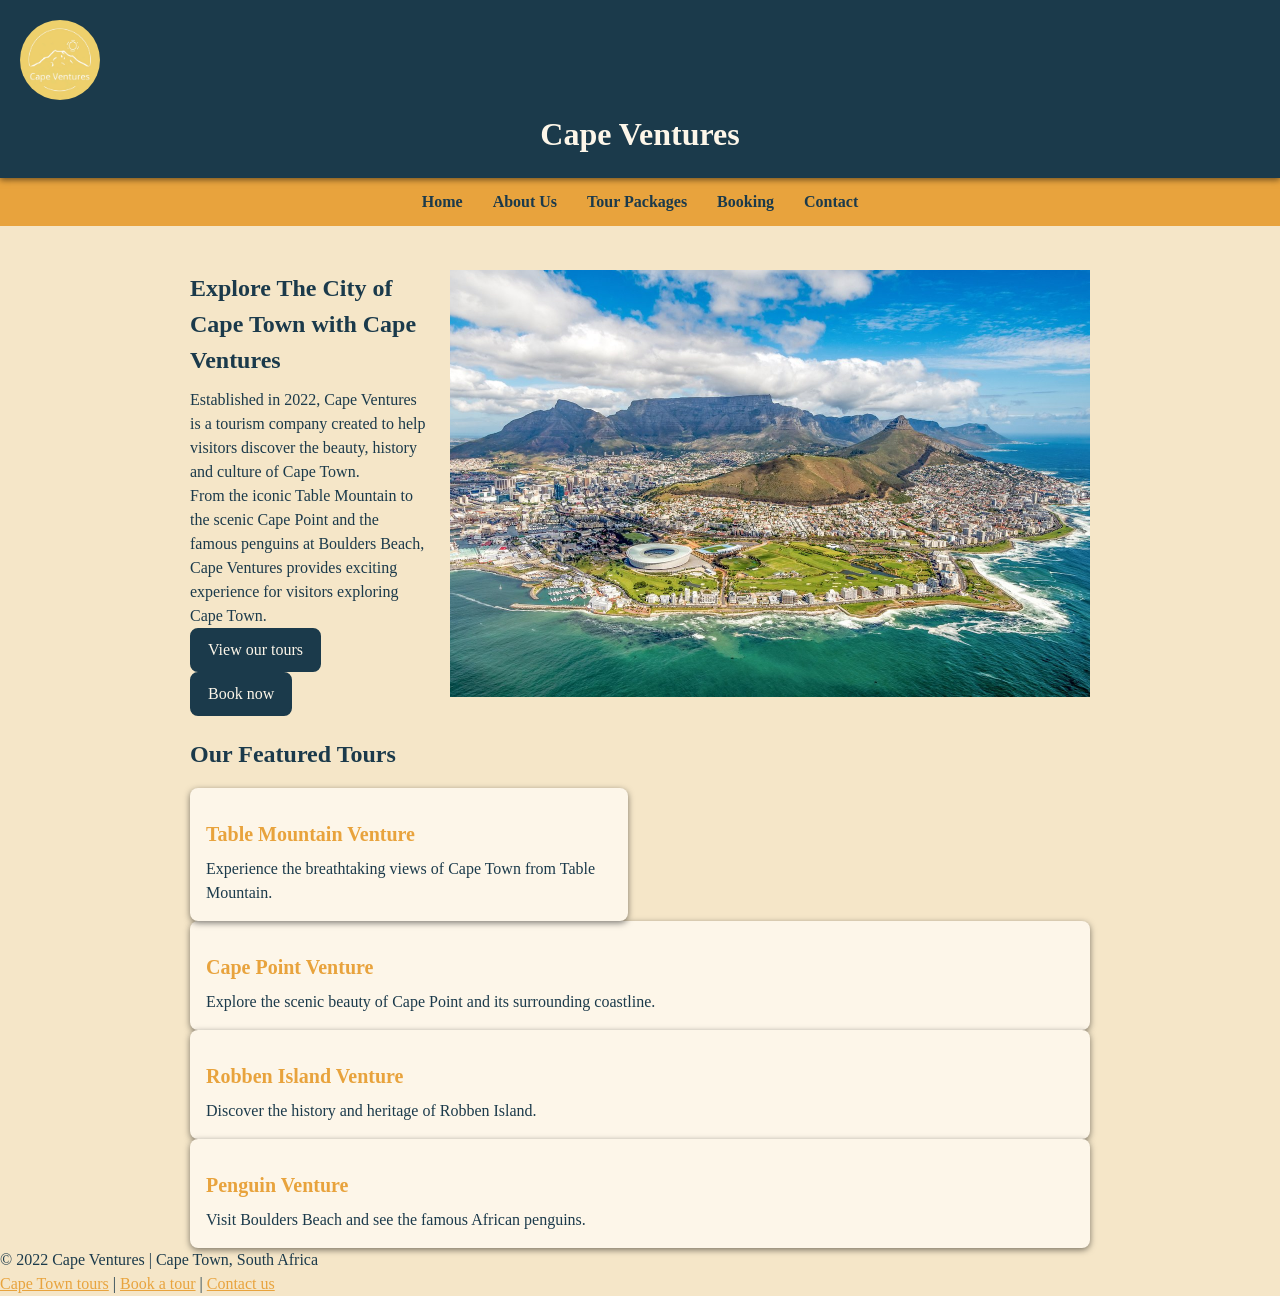
<file: index.html>
<!DOCTYPE html>
<html lang="en">
 <head>
    <meta charset="UTF-8">
    <meta name="viewport" content="width=device-width, initial-scale=1.0">
    <title>Cape Town Tours and Day Trips | Cape Ventures</title>
    <meta name="description" content="Book guided Cape Town tours with Cape Ventures: Table Mountain, Cape Point,
    Robben Island and the Boulders Beach penguins. Established in 2022.">
    <meta name="keywords" content="Cape Town tours, Table Mountain tour, Cape Point tour,
    Robben Island tour, Boulders Beach penguins, Cape Ventures">
    <meta name="author" content="Megan Arigundia">
        <!--Security-Limits the information my site shares with other sites-->
    <meta name="referrer" content="strict-origin-when-cross-origin">
    <link rel="stylesheet" href="css/style.css">
    <!-- Local SEO: tells search engine who we are and where we are-->
     <script type="application/ld+json">
       { "@context": "https://schema.org","@type":"TravelAgency","name":"Cape Ventures","url":
        "https://maeloy.github.io/Cape-Ventures/","email":"info@capeventures.co.za","telephone":"+27123456789","foundingDate":
        "2022","address":{"@type":"PostalAddress","addressLocality":"Cape Town","addressCountry":"ZA"}}
     </script>
    </head>

    <body>
        <header>
        <img src="images/cape-ventures-logo.jpg" alt="Cape Ventures logo" width="80">
            <h1>Cape Ventures</h1>
        </header>

   <!--Main Navigation-->     
            <nav>
                <a href="index.html">Home</a>
                <a href="about.html">About Us</a>
                <a href="tours.html">Tour Packages</a>
                <a href="enquiry.html">Booking</a>
                <a href="contact.html">Contact</a>
            </nav>
        

        <main>
            <!--The images are displayed by each section starting with "<img src"-->
            <section class="hero"> <!--Main Content-->
                <div class="hero-text">
                <h2> Explore The City of Cape Town with Cape Ventures</h2>
                <p>
                    Established in 2022, Cape Ventures is a tourism company created to help visitors discover the beauty, history and culture of Cape Town.
                </p>
                <p>
                    From the iconic Table Mountain to the scenic Cape Point and the famous penguins at Boulders Beach, Cape Ventures provides exciting experience for visitors exploring Cape Town.
                </p>
                <a class="map-btn" href="tours.html">View our tours</a>
                <a class="map-btn" href="enquiry.html">Book now</a>
                </div>
                <img src="images/cape-town-table-mountain-view.jpg" 
                srcset="images/cape-town-table-mountain-view-480.jpg 480w , images/cape-town-table-mountain-view.jpg 1280w"
                sizes="(max-width: 600px) 100vw, 50vw"
                alt="View of Table Mountain, Cape Town">
            </section>


            <section>
                <h2> Our Featured Tours</h2>
                <div class="grid">
                    <article class="card reveal">         
                <h3> Table Mountain Venture</h3>
                <p>
                    Experience the breathtaking views of Cape Town from Table Mountain.
                </p>
            </article>
           </div>

           <article class="card reveal">
                <h3>Cape Point Venture</h3>
                <p>Explore the scenic beauty of Cape Point and its surrounding coastline.</p>
            </article>

            <article class="card reveal">
                <h3>Robben Island Venture</h3>
                <p>Discover the history and heritage of Robben Island.</p>
                 </article>
                 
                 <article class="card reveal">
                <h3>Penguin Venture</h3>
                <p>
                    Visit Boulders Beach and see the famous African penguins.
                </p>
            </article>
            
                </section>
        </main>

<!--Footer Information-->
 <footer>
    <p>&copy; 2022 Cape Ventures | Cape Town, South Africa</p>
    <p><a href="tours.html">Cape Town tours</a> | <a
    href="enquiry.html">Book a tour</a> | <a href="contact.html">Contact us</a></p>
 </footer>
 <script src="js/main.js" defer></script>
 </body>
 </html>
</file>
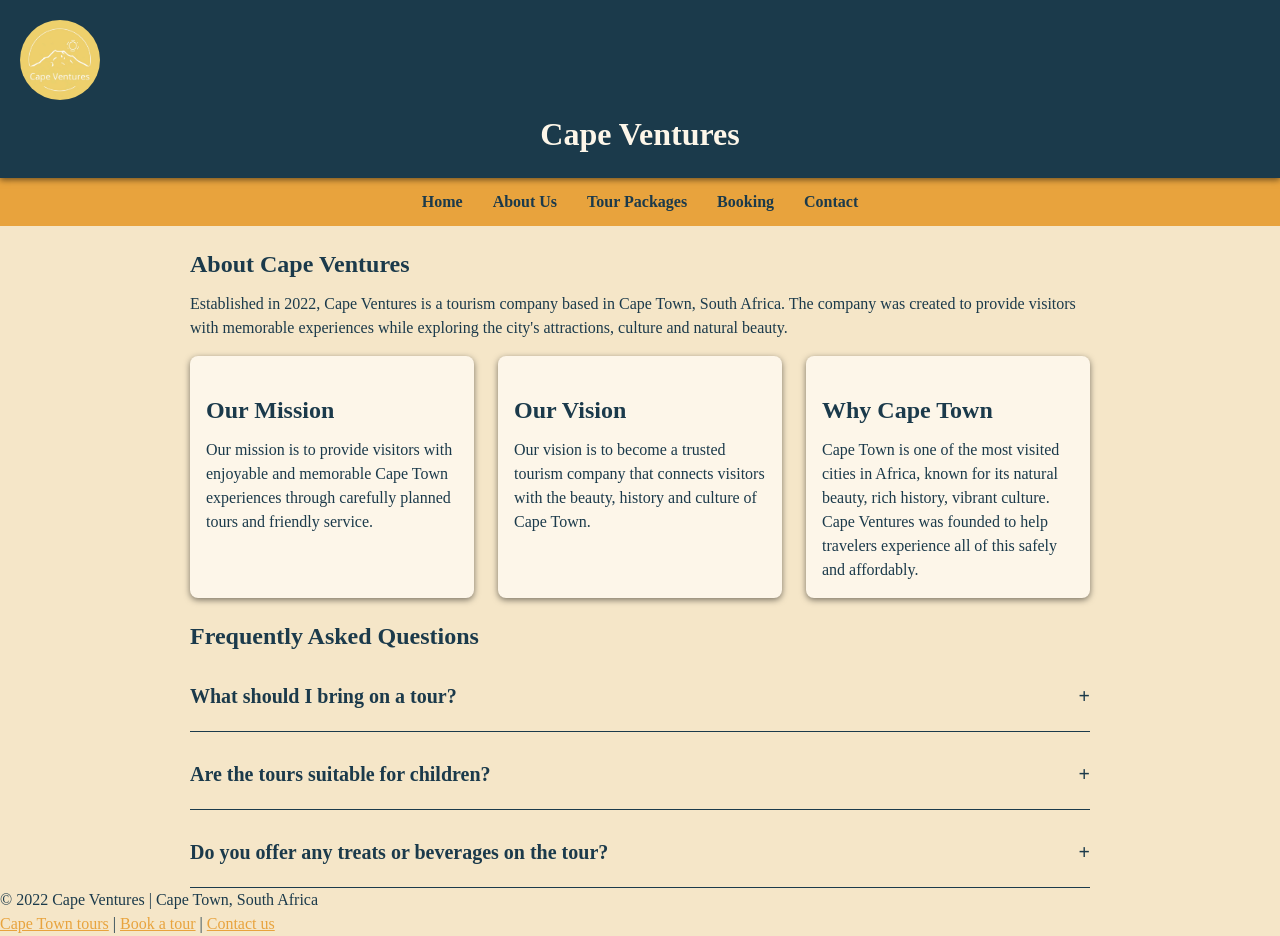
<file: about.html>
<!DOCTYPE html>
<html lang="en">
 
<head>
    <meta charset="UTF-8">
    <meta name="viewport" content="width=device-width, initial-scale=1.0">
    <title>About Us | Cape Ventures Cape Town Tour Company</title>
    <meta name="description" content="Learn about Cape Ventures, a Cape Town tourism company
     founded in 2022, our mission, our vision and answers to common questions about our tours.">
    <meta name="keywords" content="about Cape Ventures, Cape Town tourism company, tour Company
    mission, Cape Town travel FAQ">
    <meta name="author" content="Megan Arigundia">
    <!--Security-Limits the information my site shares with other sites-->
    <meta name="referrer" content="strict-origin-when-cross-origin">
     <link rel="stylesheet" href="css/style.css">
</head>

<body>
 <header>
  <img src="images/cape-ventures-logo.jpg" alt="Cape Ventures logo" width="80">
    <h1>Cape Ventures</h1>
 </header>
<!--Main Navigation-->
 <nav>
                <a href="index.html">Home</a>
                <a href="about.html">About Us</a>
                <a href="tours.html">Tour Packages</a>
                <a href="enquiry.html">Booking</a>
                <a href="contact.html">Contact</a>
 </nav>

 <!--Main Page Content-->
 <main>
      <section>
              <h2>About Cape Ventures</h2>
              <p>
                Established in 2022, Cape Ventures is a tourism company based in Cape Town, South Africa. The company was created to provide visitors with memorable experiences while exploring the city's attractions, culture and natural beauty.
              </p>
      </section>

      <div class="grid grid-3">
      <article class="card reveal">
        <h2>Our Mission</h2>
        <p>
            Our mission is to provide visitors with enjoyable and memorable Cape Town experiences through carefully planned tours and friendly service.
        </p>
      </article>

      <article class="card reveal">
        <h2>Our Vision</h2>

        <p>
            Our vision is to become a trusted tourism company that connects visitors with the beauty, history and culture of Cape Town.
        </p>
      </article>

      <article class="card reveal">
        <h2>Why Cape Town</h2>
        <P>
          Cape Town is one of the most visited cities in Africa, known for its natural beauty, rich history, vibrant culture. Cape Ventures was founded to help travelers experience all of this safely and affordably.
        </P>
      </article>
      </div>

      <!-- FAQ will be opened and closed by java script-->
       <section>
        <h2> Frequently Asked Questions</h2>

        <div class="acc-item">
          <h3><button type="button" class="acc-btn" aria-expanded="false"
            aria-controls="faq1">What should I bring on a tour?</button></h3>
            <div class="acc-panel" id="faq1" hidden>
              <p>Bring comfortable shoes, sunscreen, some water and a light jacket, because Cape Town weather can change quickly.</p>
            </div>
        </div>

        <div class="acc-item">
          <h3><button type="button" class="acc-btn" aria-expanded="false"
          aria-controls="faq2">Are the tours suitable for children?</button> </h3>
          <div class="acc-panel" id="faq2" hidden>
            <p> Yes, all of our tours are family friendly. Please tell us the ages of children when you book</p>
          </div>
        </div>

              <div class="acc-item">
          <h3><button type="button" class="acc-btn" aria-expanded="false"
          aria-controls="faq3">Do you offer any treats or beverages on the tour?</button> </h3>
          <div class="acc-panel" id="faq3" hidden>
            <p> Yes, we do offer a refreshing bottle of water in summer or a cup of coffee in winter. ON THE HOUSE!!!!!!</p>
          </div>
        </div>
       </section>

 </main>

 <!--Footer information-->
 <footer>
    <p>&copy; 2022 Cape Ventures | Cape Town, South Africa</p>
    <p><a href="tours.html">Cape Town tours</a> | <a
    href="enquiry.html">Book a tour</a> | <a href="contact.html">Contact us</a></p>
 </footer>
 </body>
 <script src="js/main.js" defer></script>
 </html>
</file>
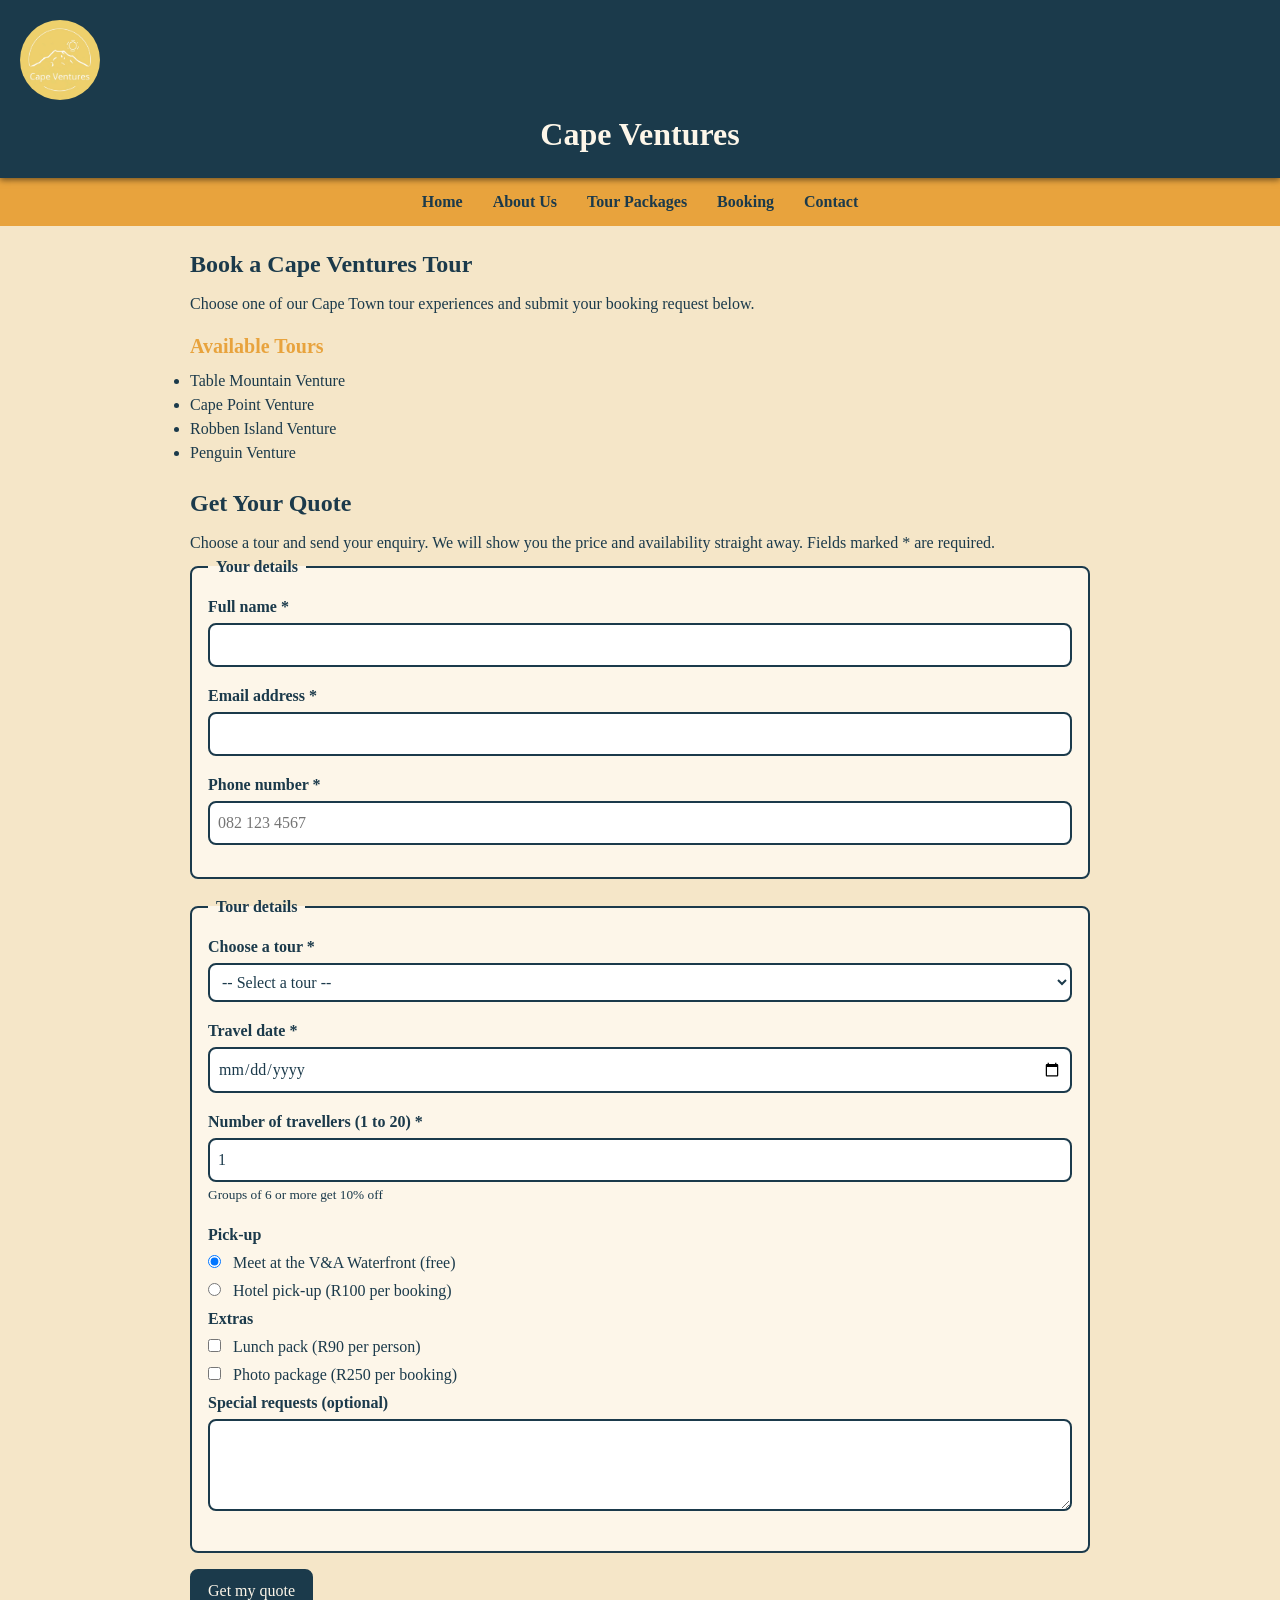
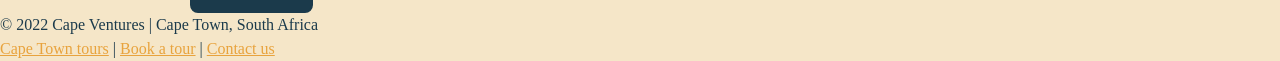
<file: enquiry.html>
<!DOCTYPE html>
<html lang="en">
 
<head>
    <meta charset="UTF-8">
    <meta name="viewport" content="width=device-width, initial-scale=1.0">
    <title>Book a Cape Town Tour | Enquiry and Quote</title>
    <meta name="description" content="Send a booking enquiry to Cape Ventures and get an instant price and availability
     for Table Mountain, Cape Point, Robben Island or Penguin tours.">
    <meta name="keywords" content="book Cape Town tour, tour enquiry, Cape Town tour quote, Cape Ventures booking.">
       <meta name="author" content="Megan Arigundia">
           <!--Security-Limits the information my site shares with other sites-->
    <meta name="referrer" content="strict-origin-when-cross-origin">
     <link rel="stylesheet" href="css/style.css">
</head>

<body>
 <header>
   <img src="images/cape-ventures-logo.jpg" alt="Cape Ventures logo" width="80">
    <h1>Cape Ventures</h1>
 </header>
<!--Main Navigation-->
 <nav>
                <a href="index.html">Home</a>
                <a href="about.html">About Us</a>
                <a href="tours.html">Tour Packages</a>
                <a href="enquiry.html">Booking</a>
                <a href="contact.html">Contact</a>
 </nav>
 <!--Main Page Content-->
 <main>
    <section>
      <h2>Book a Cape Ventures Tour</h2>
      <p>
         Choose one of our Cape Town tour experiences and submit your booking request below.
      </p>
    </section>
    
    <section>
      <h3>Available Tours</h3>

      <ul>
         <li>Table Mountain Venture</li>
         <li>Cape Point Venture</li>
         <li>Robben Island Venture</li>
         <li>Penguin Venture</li>
      </ul>
    </section>
    <!-- Enquiry form: checked by forms.js before it gives a quote -->
     <section>
      <h2>Get Your Quote</h2>
      <p>Choose a tour and send your enquiry. We will show you the price and availability straight away. Fields marked * are required.</p>

      <form id="enquiry-form" novalidate>
     <fieldset>
         <legend>Your details</legend>
         <div class="field">
            <label for="fullname">Full name *</label>
            <input type="text" id="fullname" name="fullname" 
            autocomplete="name" maxLength="60">
            <span class="error" id="fullname-error"></span>
         </div>
         <div class="field">
            <label for="email">Email address *</label>
            <input type="email" id="email" name="email" autocomplete="email">
            <span class="error" id="email-error"></span>
         </div>
         <div class="field">
            <label for="phone">Phone number *</label>
            <input type="tel" id="phone" name="phone" autocomplete="tel"
            placeholder="082 123 4567">
            <span class="error" id="phone-error"></span>
         </div>
      </fieldset>

      <fieldset>
         <legend>Tour details</legend>
         <div class="field">
            <label for="tour">Choose a tour *</label>
            <select id="tour" name="tour">
               <option value="">-- Select a tour --</option>
            </select>
            <span class="error" id="tour-error"></span>
         </div>
         <div class="field">
            <label for="date">Travel date *</label>
            <input type="date" id="date" name="date">
            <span class="error" id="date-error"></span>
         </div>
         <div class="field">
            <label for="travellers">Number of travellers (1 to 20) *</label>
            <input type="number" id="travellers" name="travellers" min="1" max="20" value="1">
            <small>Groups of 6 or more get 10% off</small>
            <span class="error" id="travellers-error"></span>
         </div>

         <p class="label">Pick-up</p>
         <label class="inline"><input type="radio" name="pickup" value="office" checked>
         Meet at the V&amp;A Waterfront (free) </label>
         <label class="inline"><input type="radio" name="pickup" value="hotel">
          Hotel pick-up (R100 per booking)</label>

          <p class="label">Extras</p>
          <label class="inline"><input type="checkbox" name="lunch"> Lunch pack (R90 per person)</label>
          <label class="inline"><input type="checkbox" name="photos"> Photo package (R250 per booking)</label>

          <div class="field">
            <label for="notes">Special requests (optional)</label>
            <textarea id="notes" name="notes" rows="3" maxlength="300"></textarea>
            <span class="error" id="notes-error"></span>
          </div>
      </fieldset>

      <button type="submit" class="map-btn">Get my quote</button>
      </form>

      <!--The quotew is written here by forms.js-->
      <div id="enquiry-response" class="response" aria-live="polite" hidden></div>
     </section>
 </main>
 <!--Footer Information-->
 <footer>
    <p>&copy; 2022 Cape Ventures | Cape Town, South Africa</p>
    <p><a href="tours.html">Cape Town tours</a> | <a
    href="enquiry.html">Book a tour</a> | <a href="contact.html">Contact us</a></p>
 </footer>
 <script src="js/tours.js" defer></script>
 <script src="js/forms.js" defer></script>
 </body>
 </html>
</file>
<file: css/style.css>
*{
    margin: 0;
    padding: 0;
    box-sizing: border-box;
}
/* Variables: colours, shadow and spacing stored once and reused */
:root {
   --navy: #1b3a4b;
   --gold: #e8a33d;
   --sand: #f5e6c8;
   --cream: #fdf6e9;
   --white: #ffffff;
   --shadow: 0 2px 6px rgba(0, 0, 0, 0.5);
}
/*Base styles for the whole website*/
body {
    font-family: 'Georgia',serif;
    font-size: 1rem;
    line-height: 1.5;
    color: var(--navy);
    background-color: var(--sand);
}
/*Header banner with site title*/
header {
    background-color: var(--navy);
    padding: 20px;
    text-align: center;
}
 header h1{
    color: var(--cream);
    font-size: 2rem;
 }
/*styling for section headings*/
 h2 {
    color: var(--navy);
    font-size: 1.5rem;
    margin-top: 20px;
    margin-bottom: 10px;
 }
/* styling for smaller headings*/
 h3 {
    color: var(--gold);
    font-size: 1.25rem ;
    margin-top: 15px;
    margin-bottom: 8px;
 }
/*navigation menu bar styling*/
 nav{
    background-color: var(--gold);
    display: flex;
    justify-content: center;
    gap: 30px;
    padding: 12px 0;
 }
 nav a {
    color: var(--navy);
    text-decoration: none;
    font-weight: bold;
    font-size: 16px;
 }
 nav a:hover{
    color: var(--white);
    text-decoration: underline;
 }

 nav a:focus {
    outline: 2px solid var(--white);
 }

 nav a:active {
    color: var(--white);
    font-style: italic;
 }


 /*Adds a shadow under the header*/
 header {
    box-shadow: var(--shadow);
    position: relative;
    z-index: 1;
 }
  /*Responsive style for tablet screen*/
 @media (max-width: 900px) {
    nav{
        gap: 15px;
    }
    header h1 {
        font-size: 28px;
    }
 }

/*Responsive style for a mobile phone*/
 @media (max-width: 600px) {
    nav {
        flex-direction: column;
        align-items: center;
        gap: 10px;
    }
     header h1 {
        font-size: 24px;
     }
     /*this rounds up the images on a mobile phone*/
     img{border-radius: 8px}
 }


 /*Keeps main content readable on wider screens*/
 main {
    width: 90%;
    max-width: 900px;
    margin: 0 auto;
 }
 /*makes all images responsive*/
 img{
   max-width: 100%;
   height: auto;
   display: block;
 } 

 /*styles the logo image to be rounded*/
 header img{
   border-radius: 50%;
   margin-bottom: 10px;
 }
 /* Part 2 feedback fixes */
 /* Flexbox layout for the home page hero */
 
 .hero {
   display: flex;
   gap: 1.5rem;
   align-items: center;
   margin-top: 1.5rem;
 }

 .hero > * {
   flex: 1;
 }

 /* Grid layout for the cards */
.grid {
   display: grid;
   grid-template-columns: repeat(2, 1fr);
   gap: 1.5rem;
   margin-top: 1rem;
}

.grid-3 {
   grid-template-columns: repeat(3, 1fr);
}

.card {
   background-color: var(--cream);
   border-radius: 8px;
   padding: 1rem;
   box-shadow: var(--shadow);
}

.card img {
   width: 100%;
   border-radius: 8px;
   margin-bottom: 0.5rem;
}

/* Responsive: tablet */
@media (max-width: 900px) {
   h2 {font-size: 1.35rem; }
   h3 {font-size: 1.15rem; }
   body {font-size: 0.975rem; }
   .hero { flex-direction: column; }
   .grid-3 { grid-template-columns: repeat(2, 1fr); } 
}

/* Responsive: mobile phone */
@media (max-width: 600px) {
   h2 { font-size: 1.25rem; }
   h3 {font-size: 1.1rem; }
   body { font-size: 0.95rem; }
   .grid, .grid-3 {grid-template-columns: 1fr; }
}
/* Part 3 Accordion */
.acc-item {
   border-bottom: 1px solid var(--navy);
}
.acc-btn{
width : 100%;
text-align: left;
background: none;
border: none;
font: inherit;
font-weight: bold;
color: var(--navy);
padding: 0.75rem 0;
cursor: pointer;
} 

.acc-btn::after {
content: "+" ;
float: right;
}

.acc-btn[aria-expanded="true"]::after {
   content: "\2212" ;
}

.acc-btn:hover,
.acc-btn:focus {
   color: var(--gold);
}

/* gallery and lightbox */

.gallery a {
   display: block;
   overflow: hidden;
   border-radius: 8px;
   box-shadow: var(--shadow);
}

.gallery img {
   width: 100%;
   transition: transform 0.4s;
}

.gallery a:hover img,
.gallery a:focus img {
   transform: scale(1.08);
}

dialog {
   border: none;
   border-radius: 8px;
   padding: 1.5rem;
   width: min(92vw, 600px);
   margin: auto;
   background-color: var(--cream);
   color: var(--navy);
}

dialog::backdrop {
   background: rgba(0, 0, 0, 0.65);
}
dialog img {
   margin: 0 auto;
   max-height: 60vh;
   border-radius: 8px;
}

.close {
   position: absolute;
   top: 0.25rem;
   right: 0.75rem;
   background: none;
   border: none;
   font-size: 2rem;
   color: var(--navy);
   cursor: pointer;
}

.lb-buttons {
   display: flex;
   gap: 0.5rem;
   margin-top: 0.75rem;
}

.lb-buttons button {
   background-color: var(--navy);
   color: var(--cream);
   border: 2px solid var(--navy);
   border-radius: 8px;
   padding: 0.5rem 1rem;
   font: inherit;
   cursor: pointer;
}

.lb-buttons button:hover,
.lb-buttons button:focus {
   background-color: var(--gold);
   color: var(--navy);
}

/* Part 3 Map */
#map {
   height: 320px;
   border-radius: 8px;
   box-shadow: var(--shadow);
}

.btn-row {
   display: flex;
   gap: 0.5rem;
   flex-wrap: wrap;
   margin: 1rem 0;
}
.map-btn {
   background-color: var(--navy);
   color: var(--cream);
   border: 2px solid var(--navy);
   border-radius: 8px;
   padding: 0.5rem 1rem;
   font: inherit;
   cursor: pointer;
}
.map-btn:hover,
.map-btn:focus {
   background-color: var(--gold);
   color: var(--navy);
}

/* Animations and transisiions */
/* The page title fades in when the page loads */

header h1{
   animation: fadeIn 1s ease-in;
}
@keyframes fadeIn {
   from { opacity: 0; transform: translateY(-10px); }
   to { opacity: 1; transform: none;}
}

/* The transition card lift up smoothly when you hover over them */
.card {
   transition: transform 0.3s, box-shadow 0.3s;
}
.card:hover {
   transform: translateY(-5px);
   box-shadow: 0 6px 14px rgba(0, 0, 0, 0.35);
}

/* Scroll animation: cards start of hidden and then fade up when they appear on the screen.
The .js class is added by main.js so that the cards stay visible if JavaScript is off */
.js .reveal {
   opacity: 0;
   transform: translateY(20px);
   transition: opacity 0.6s, transform 0.6s, box-shadow 0.3s;
}
.js .reveal.visible {
   opacity: 1;
   transform: none;
}
.js .reveal.visible:hover {
   transform: translateY(-5px);
}
/*Respect visitors who might prefer less movement */
@media (prefers-reduced-motion: reduce) {
   * {animation: none !important; transition: none !important;}
}

/* Search and sort controls */
.controls {
   display: grid;
   grid-template-columns: 2fr 1fr;
   gap: 1.5rem;
   margin: 1rem 0;
}
.controls label {
   display: block;
   font-weight: bold;
   margin-bottom: 0.25rem;
}
.controls input,
.controls select {
   width: 100%;
   padding: 0.5rem;
   font: inherit;
   border: 2px solid var(--navy);
   border-radius: 8px;
   background-color: var(--white);
   color: var(--navy);
}

.controls input:focus,
.controls select:focus {
   outline: 3px solid var(--gold);
}
a.map-btn {
   display: inline-block;
   text-decoration: none;
}
@media (max-width: 600px) {
   .controls {grid-template-columns: 1fr;}
}
/* forms */

fieldset {
   border: 2px solid var(--navy);
   border-radius: 8px;
   padding: 1rem;
   margin-bottom: 1rem;
   background-color: var(--cream);
}
legend {
   font-weight: bold;
   padding: 0 0.5rem;
}
.field {
   margin-bottom: 0..75rem;
}
form label,
.label{
   display:block;
   font-weight: bold;
   margin-bottom: 0.25rem;
}
form label.inline {
   font-weight: normal;
}
form input,
form select,
form textarea {
width: 100%;
padding: 0.5rem;
font: inherit;
border: 2px solid var(--navy);
border-radius: 8px;
background-color: var(--white);
color: var(--navy);
}
form input[type="radio"],
form input[type="checkbox"] {
   width: auto;
   margin-right: 0.5rem;
}
form input:focus,
form select:focus,
form textarea:focus {
   outline: 3px solid var(--gold);
}
.invalid {
   border-color: #b00020;
   background-color: #fff0f0;
}
.error {
   display: block;
   color: #b00020;
   font-size: 0.875rem;
   min-height: 1.2em;
}
.response {
   background-color: var(--cream);
   border-left: 6px solid var(--gold);
   border-radius: 8px;
   padding: 1rem;
   margin-top: 1rem;
   box-shadow: var(--shadow);
}
.response ul {
   margin: 0.5rem 0 0.5rem 1.5rem;
}
footer a {
   color: var(--gold);
}
</file>
